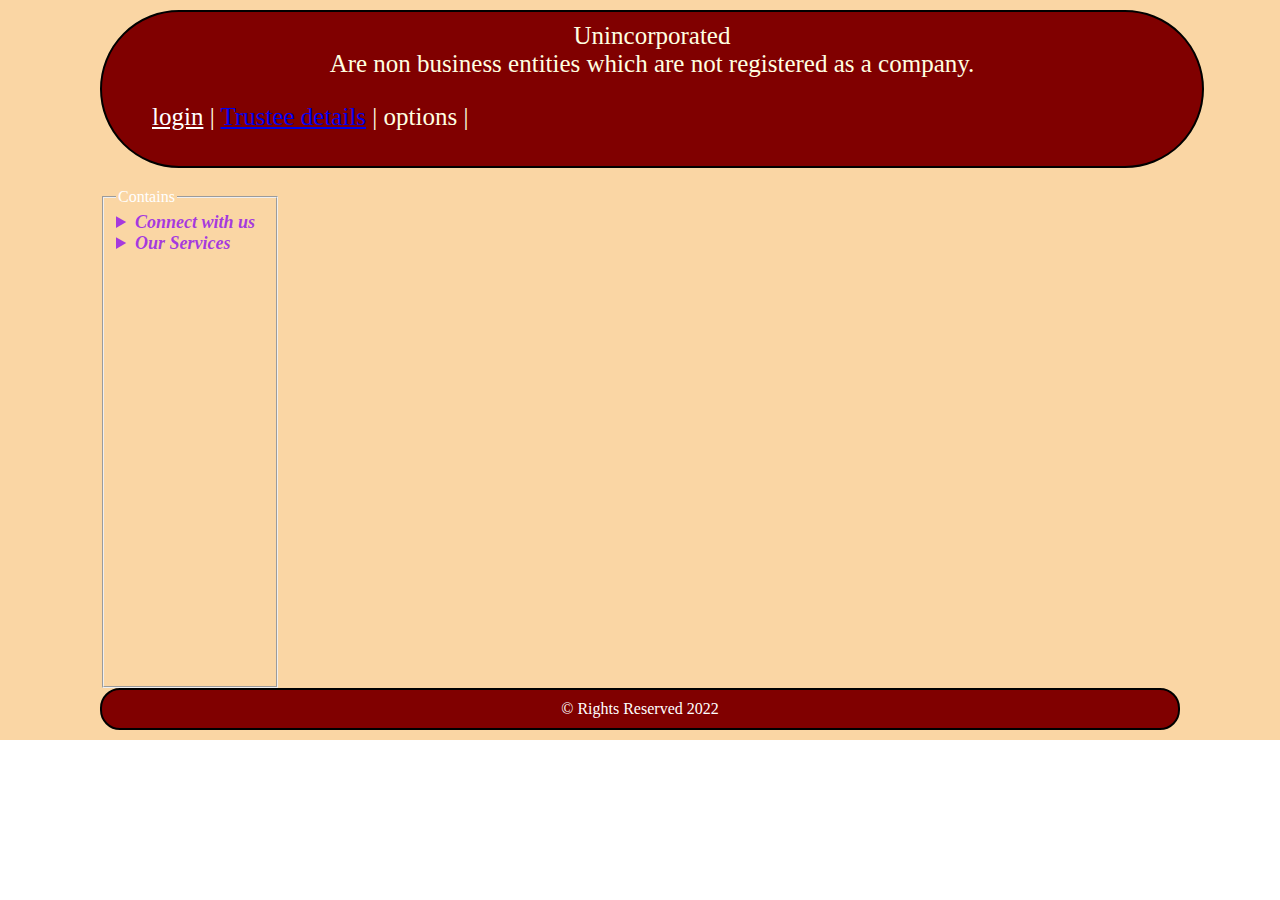
<file: hm.html>
<!DOCTYPE HTML>
<html lang="en-in"
<head>
    <!-- tis is the codeing for the header, footer, nav, section to get the styles for the these headings -->
    <!-- This css to use style  -->
    <style>
 /* in the header colomn we a giving styles to the  column which are Background colour = Colur for the background
 clour=font colour inside th box, padding=Is to define the space around the text, font size is = size of the font
 Border radius is = used to define the sharpness of the background, text align is =used to define the center or right 
 or */
        header{
            background-color:maroon;
            width: 100%;
            color: lightyellow;
            padding: 10px;
            font-size:25px;
            border-radius: 100px;
            text-align:center;
            border: 2px solid black;
        }
        footer {
            text-align:center;
            border-radius: 20px;
            background-color: maroon;
            padding: 10px;
            font-size: medium;
            border: 2px solid black;
            }

        section{
            height: 500px;
            /*this grid is used to space the page content side by side like grid view grid 
            tamplates are used for the mesurements and spacing  */
            display: grid;
            grid-template-columns: 2fr 8fr 2fr;
            margin-top: 20px;
        }
        nav div{
            border: 2px black;
            border-radius: 0px;
            width: 80px;
            margin-bottom: 10px;
            padding: 10PX;
            font-size: large;
            background-color: cadetblue;
            color: white;
        }
        article{
            width: 300px;
            background-color: rgb(135, 235, 170);
            color: darkred;
            padding: 5px;
            border-radius: 10px;
            text-align: center;
            margin-left: 200px;
            margin-bottom: 90px;
        }
        
        aside{     
            height: 30px;
            width: auto;
            border: 3px double black;
            text-align: center;
        }

        main div{
             font-size: 30px;
             text-align: center;
             font-style: oblique;
             color: gold;
        }
        
        figure{
             height: 200px;
             border: 3px double black;
             width: 200px;
             margin-top: 10px;
   
             
}
          summary{
            font-size: large;
            font-weight: bold;
            font-style: italic;
            color: rgba(151, 29, 232, 0.852);
          }
    </style>
    <title>Unincorporated association</title>
    <link rel="shortcut icon"href="favico.png">
    <meta charset="utf-8">
    <meta name="my web application" 
    content="the web application is developed through it files whcih has been operate">
<meta name="viewport" content="width=device-width, initial-scale=1">
</head>
<body background="assets/sandal.png" style="background-repeat:no-repeat; background-size:cover" 
text="#ffffff" leftmargin="100" rightmargin="100" bottommargin="200" topmargin="10">

       <!-- this details tag is used to add contents in the dropdown -->
       
       <header>
        <span>Unincorporated</span>
        <div>Are non business entities which are not registered as a company.</div>
        <nav>
            <menu align="left">
            <span><a href="login.html" style="color:white;" target="_blank ">login</a> </span>
            <span>|</span>
            <span> <a href="https://www.vcidex.in/a-k-m-ismail-director.html" target="_blank">
                Trustee details</a></span>
            <span>|</span>  
            <span>options</span>
            <span>|</span>          
  
        </menu>
    </nav>
    </header>
    
        <section>       
            <fieldset>
            <legend>Contains</legend>
            <details>
                <summary>Connect with us</summary>
                    <dl>
                     <dd>E-mail</dd>
                     <dt>zendigipay@gmail.com</dt>
                    </dl>
               </details>
               <details>
                <summary>Our Services</summary>
        <dl>
                    <dd>Web support</dd>
                    <dd>zendigipay</dd>
                    <dd>Zen sass</dd>
            </dl>
               
               </details>
                
                
            </fieldset> 
    <main>
       
</section>
<!--  -->
  
<footer>
    
         &copy; Rights Reserved 2022
    
</footer>

</body>
</html>
</file>
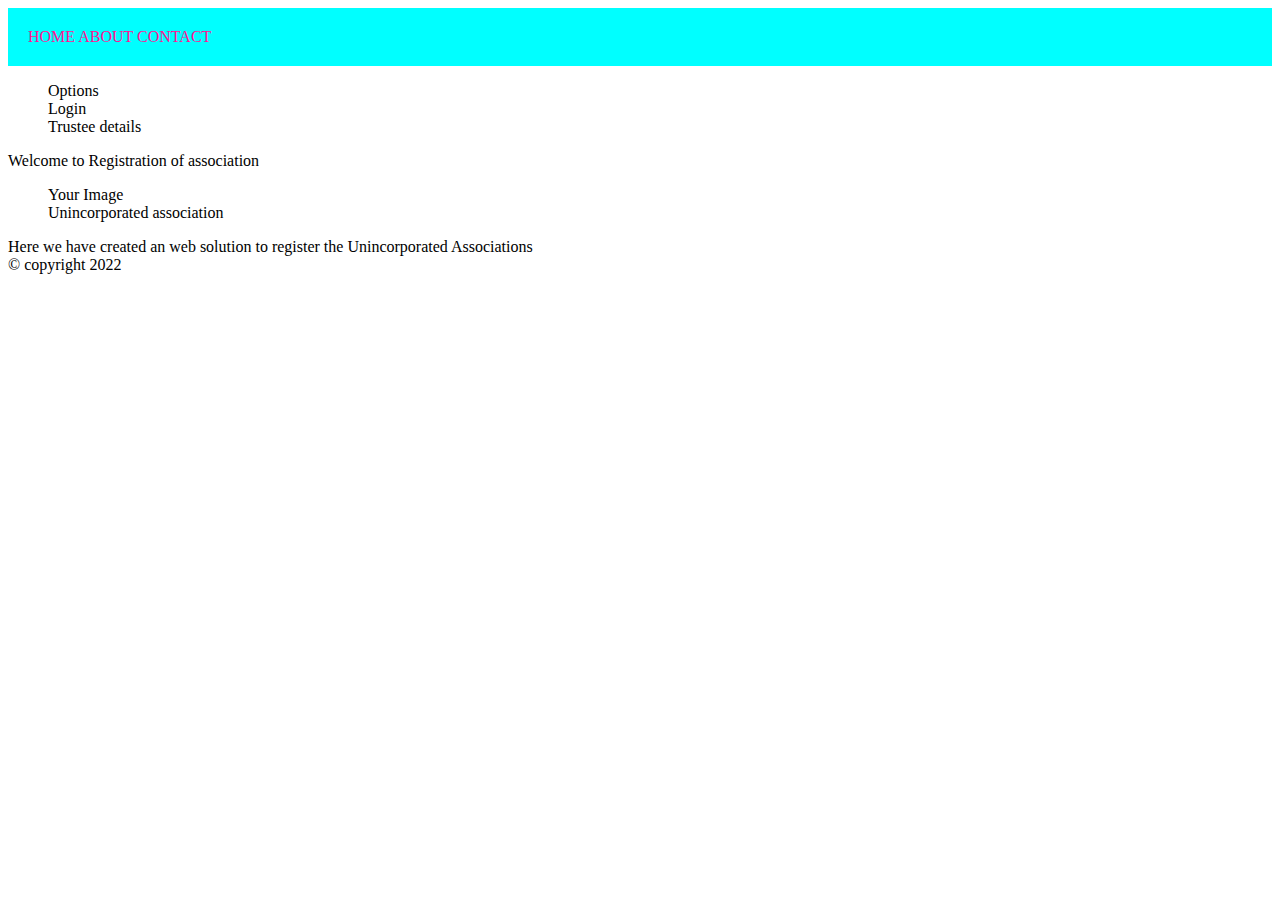
<file: layout.html>
<!DOCTYPE HTML>
<html><head>
    <style>
        header
        {
            background-color: aqua;
            color: deeppink;
            padding:20px;
        }
    </style>
    <title>Layout</title>
    <link rel="shortcut icon" href="assets/favicon.png">
    <meta charset="utf-8">
    <meta name="my web application" content="the web application is developed through it files whcih has been operate"
<meta name="viewport" content="width=device-width, initial-scale=1"
</head>
<header>
    <span>HOME</span>
    <span>ABOUT</span>
    <span>CONTACT</span>
   
</header>
<section> 
    <nav>
        <menu>
        <div>Options</div>
        <div>Login</div>
        <div>Trustee details</div>
    </menu>
</nav>  
<main>
    <dialog>Chat with us</dialog>
    <div>Welcome to Registration of association</div>
    <figure>Your Image
        <figcaption>Unincorporated association</figcaption>
    </figure>
    <article>Here we have created an web solution to register the Unincorporated Associations</article>
</main>
</section>
<footer>
    <div>&copy; copyright 2022</div>
</footer>
</html>
</file>
